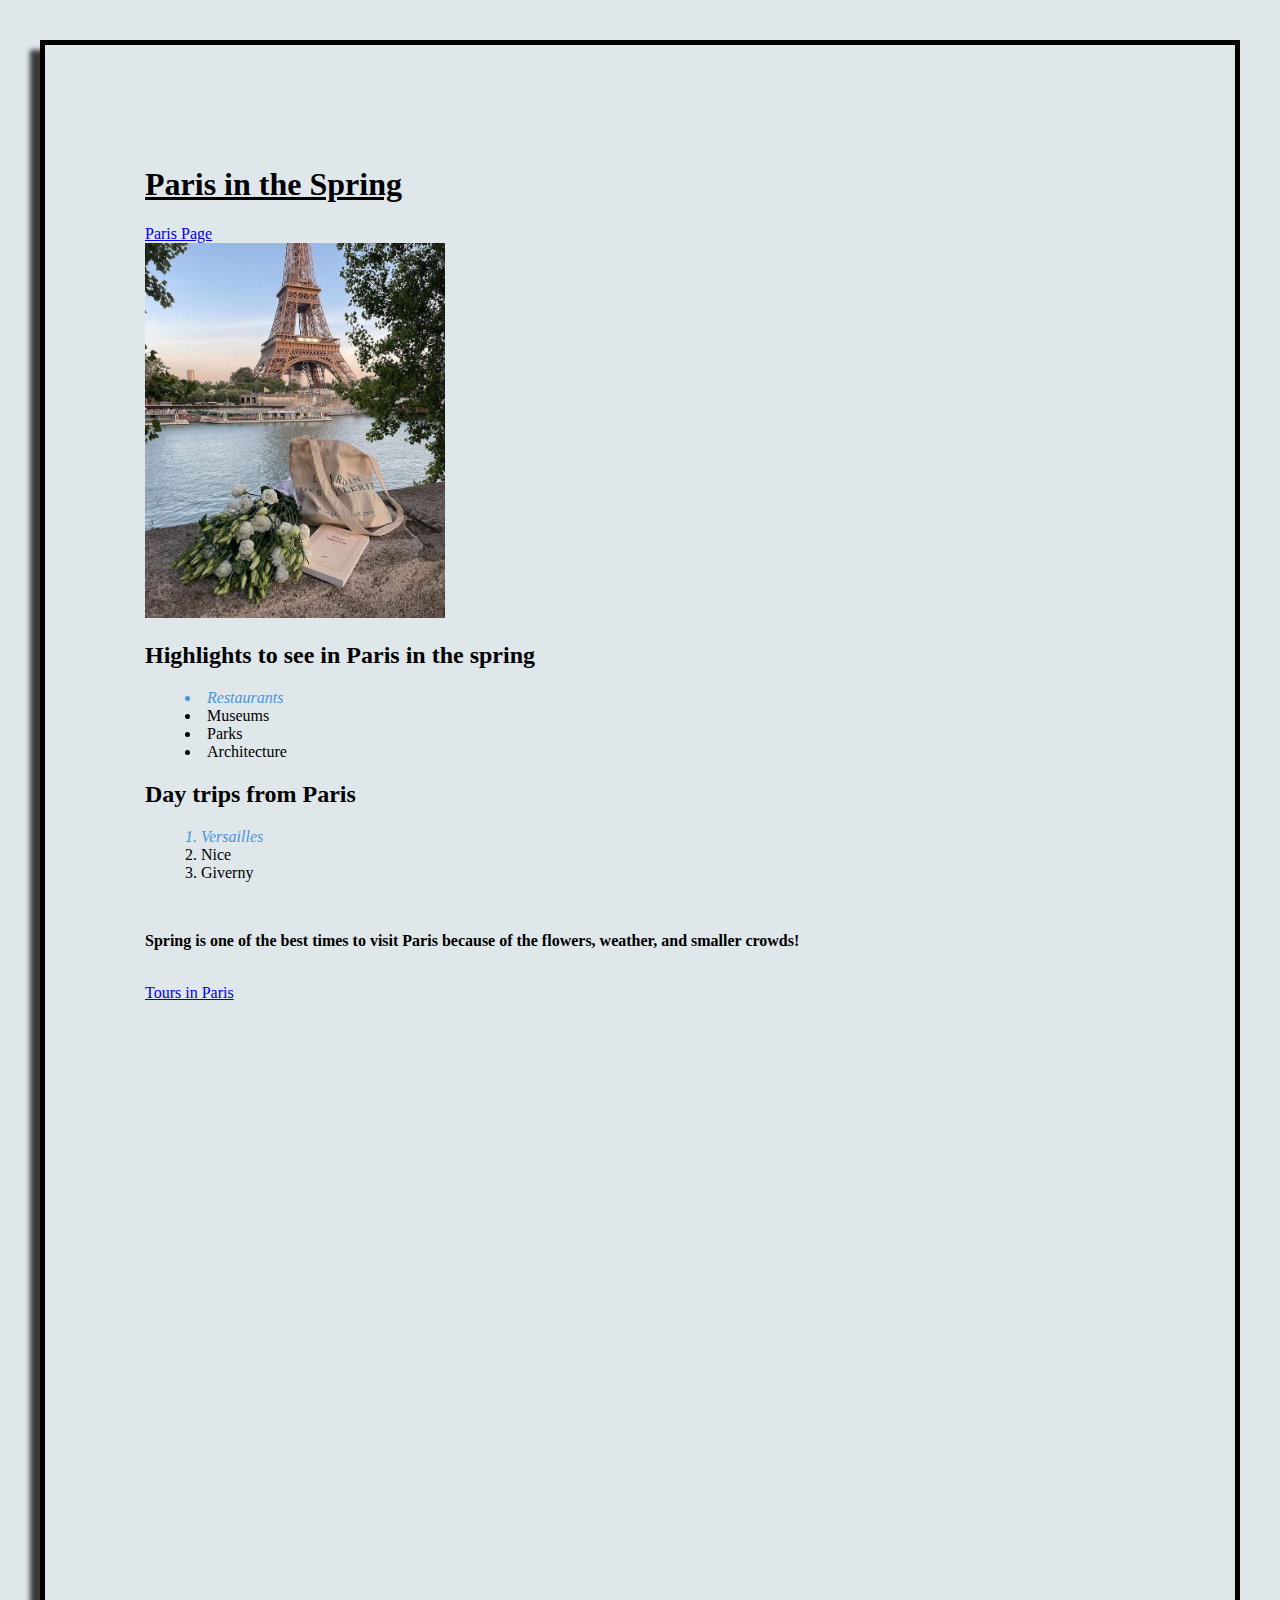
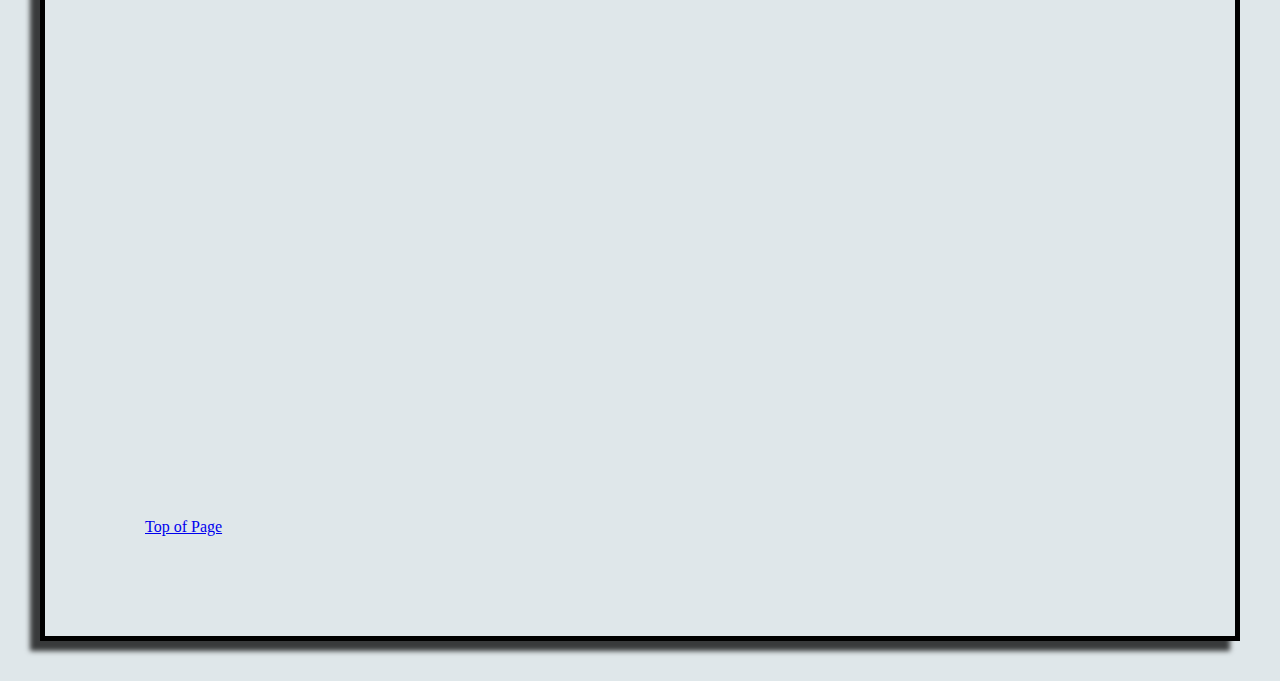
<file: startbootstrap-clean-blog-gh-pages/index copy.html>
<!DOCTYPE html>
<html lang="en">
<head>
    <meta charset="UTF-8">
    <meta name="viewport" content="width=device-width, initial-scale=1.0">
    <title>Paris</title>
    <link rel="stylesheet" type="text/css" href="./styles/styles.css">
</head>
<body>
    <h1 id="top">Paris in the Spring</h1>
    <a href="./html/Paris.html">Paris Page</a>
    <br>
    <img src="./images/Parisphoto.jpg" alt="no image found" width="300">
    <h2>Highlights to see in Paris in the spring</h2>
    <ul>
        <li class="emphasizedText">Restaurants</li>
        <li>Museums</li>
        <li>Parks</li>
        <li>Architecture</li>
    </ul>
    <h2>Day trips from Paris</h2>
    <ol>
        <li class="emphasizedText">Versailles</li>
        <li>Nice</li>
        <li>Giverny</li>
    </ol>
    <br>
    <p>Spring is one of the best times to visit Paris because of the flowers, weather, and smaller crowds!</p>

    <br>
    <a href="https://www.tripadvisor.com/Attraction_Products-g187147-zfg11873-a_contentId.
    127952296229+14327703744-Paris_Ile_de_France.html">Tours in Paris</a>
    <br><br><br><br><br><br><br><br><br>
    <br><br><br><br><br><br><br><br><br><br><br>
    <br><br><br><br><br><br><br><br><br><br><br><br><br><br><br><br><br><br>
    <br><br><br><br><br><br><br><br><br><br><br><br><br><br><br><br><br><br><br><br><br>
    <br><br><br><br>
    <a href="#top">Top of Page</a>
</body>
</html>



<!-- here is a comment  -->
</file>
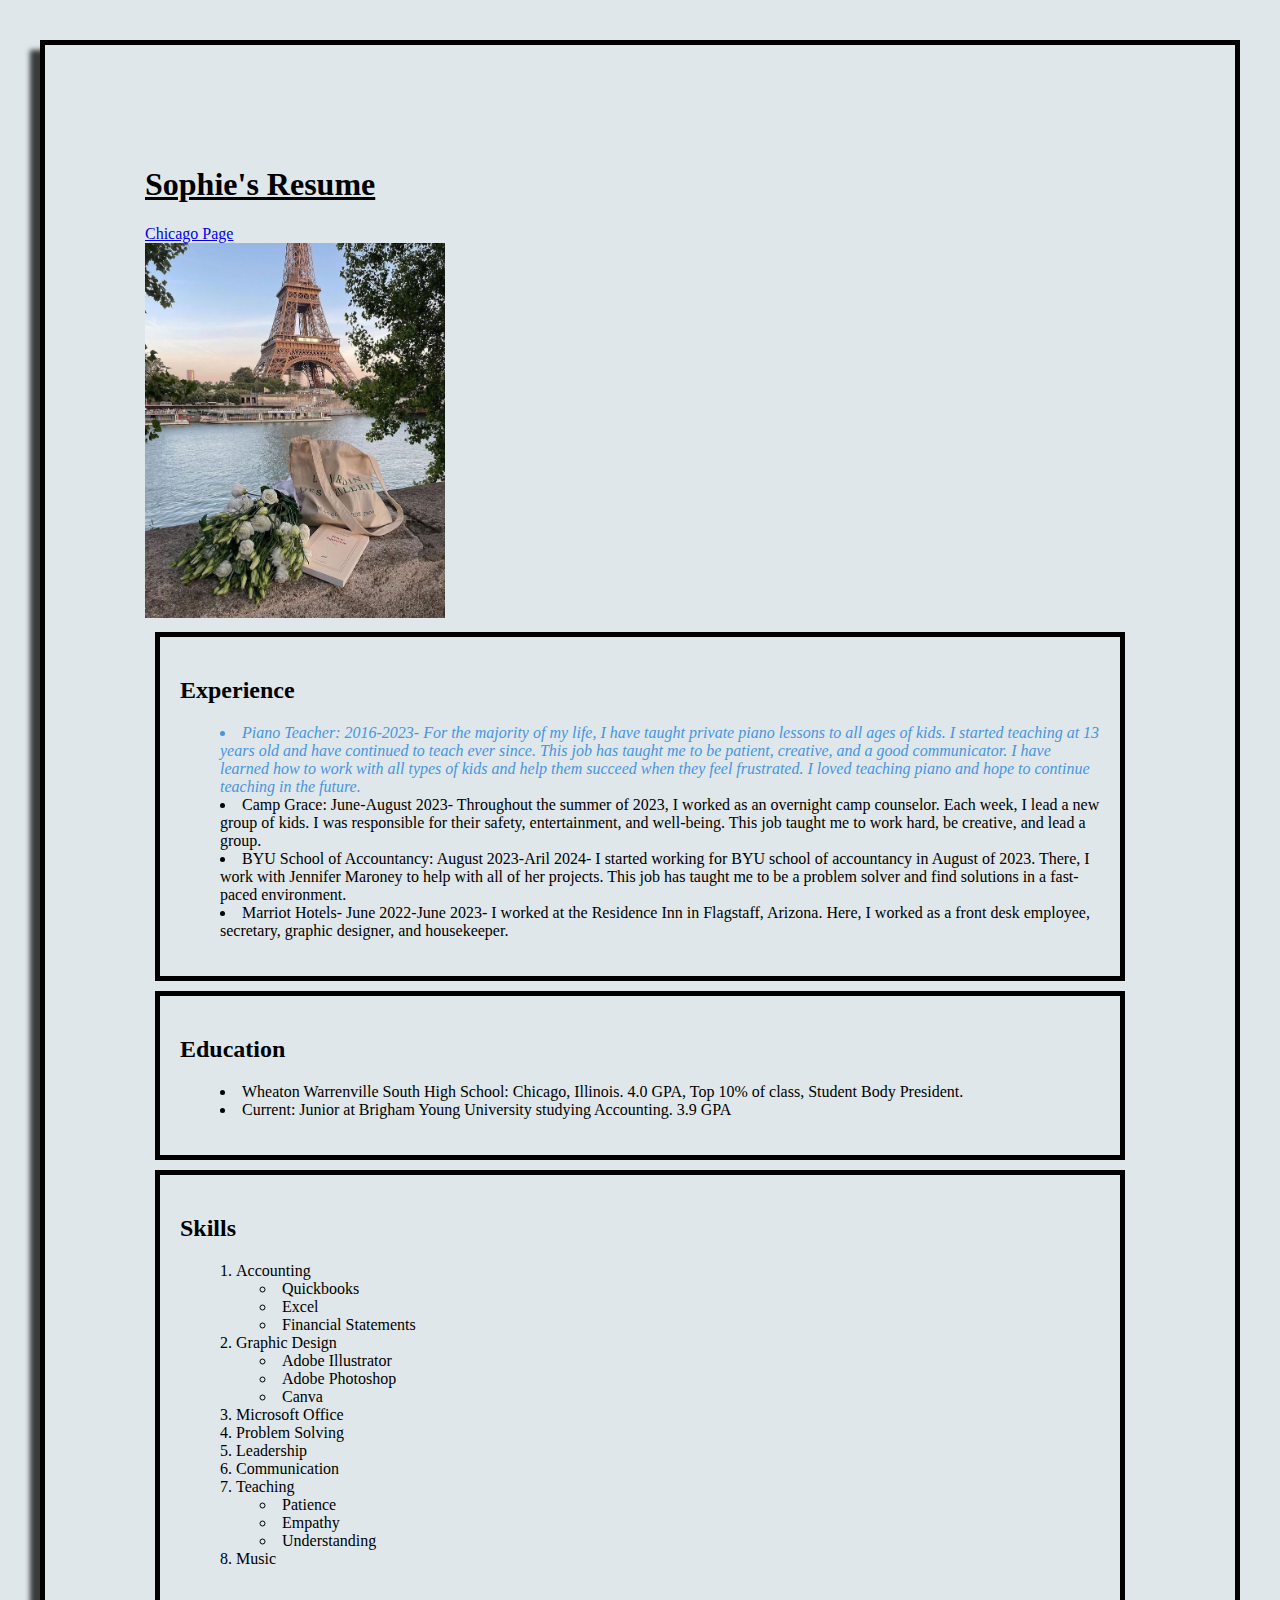
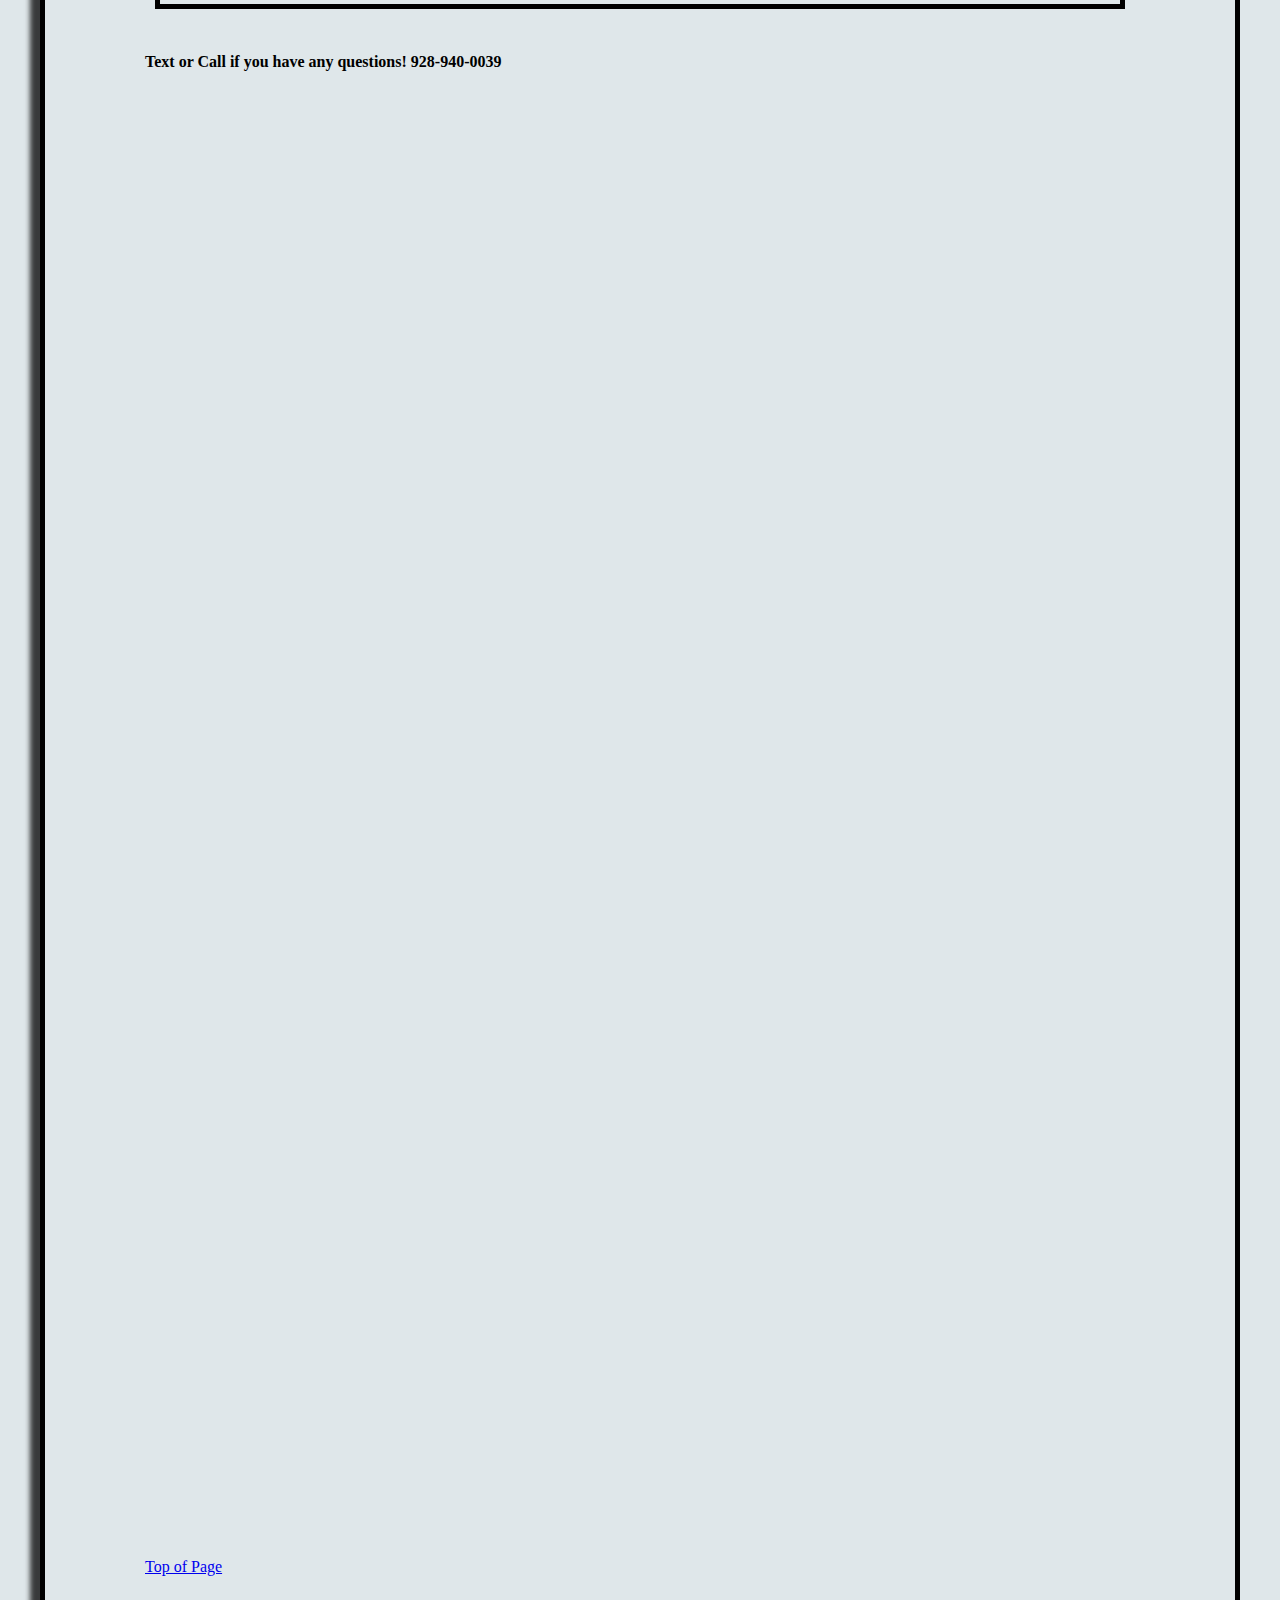
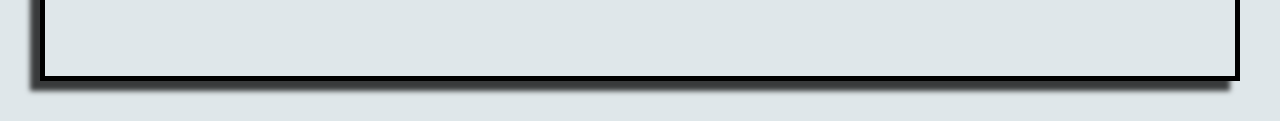
<file: startbootstrap-clean-blog-gh-pages/myResume.html>
<!DOCTYPE html>
<html lang="en">
<head>
    <meta charset="UTF-8">
    <meta name="viewport" content="width=device-width, initial-scale=1.0">
    <title>Resume</title>
    <link rel="stylesheet" type="text/css" href="./styles/styles.css">
</head>
<body>
    <h1 id="top">Sophie's Resume</h1>
    <a href="./index.html">Chicago Page</a>
    <br>
    <img src="./images/Parisphoto.jpg" alt="no image found" width="300">
   <div class="job-section">

    <h2>Experience</h2>
    <ul>
        <li class="emphasizedText">Piano Teacher: 2016-2023- For the majority of my life, I have taught private piano lessons to all ages of kids. I started teaching at 13 years old and 
            have continued to teach ever since. This job has taught me to be patient, creative, and a good communicator. I have learned how to work with all types of kids and
            help them succeed when they feel frustrated. I loved teaching piano and hope to continue teaching in the future.
        </li>
        <li>Camp Grace: June-August 2023- Throughout the summer of 2023, I worked as an overnight camp counselor. Each week, I lead a new
            group of kids. I was responsible for their safety, entertainment, and well-being. This job taught me to work hard, be creative, and lead a group.</li>
        </li>
        <li>BYU School of Accountancy: August 2023-Aril 2024-  I started working for BYU school of accountancy in August of 2023. There, I work with Jennifer Maroney to help with all of her projects. 
            This job has taught me to be a problem solver and find solutions in a fast-paced environment.</li>
        </li>
        <li>Marriot Hotels- June 2022-June 2023- I worked at the Residence Inn in Flagstaff, Arizona. Here, I worked as a front desk employee, secretary, graphic designer, and housekeeper.</li>
    </ul>
    </div>
    <div class="education-section">

    <h2>Education</h2>
    <ul>
        <li>Wheaton Warrenville South High School: Chicago, Illinois. 4.0 GPA, Top 10% of class, Student Body President.</li>
        <li>Current: Junior at Brigham Young University studying Accounting. 3.9 GPA</li>
    </ul>
    </div>
    <div class="skill-section">
    <h2>Skills</h2>
    <ol>
        <li>Accounting</li>
            <ul>
                <li>Quickbooks</li>
                <li>Excel</li>
                <li>Financial Statements</li>
            </ul>
        <li>Graphic Design</li>
            <ul>
                <li>Adobe Illustrator</li>
                <li>Adobe Photoshop</li>
                <li>Canva</li>
            </ul>
        <li>Microsoft Office</li>
        <li>Problem Solving</li>
        <li>Leadership</li>
        <li>Communication</li>
        <li>Teaching</li>
            <ul>
                <li>Patience</li>
                <li>Empathy</li>
                <li>Understanding</li>
            </ul>
        <li>Music</li>
        </ol>
    </div> 
    <br>
<p>Text or Call if you have any questions! 928-940-0039</p>

<iframe width="560" height="315" src="https://www.youtube.com/embed/7bOptq-NPJQ" frameborder="0" allowfullscreen></iframe>

<div class='tableauPlaceholder' id='viz1713211337528' style='position: relative'><noscript><a href='#'><img alt='Strava Route Dashboard ' src='https:&#47;&#47;public.tableau.com&#47;static&#47;images&#47;6Q&#47;6Q3BW9P7Q&#47;1_rss.png' style='border: none' /></a></noscript><object class='tableauViz'  style='display:none;'><param name='host_url' value='https%3A%2F%2Fpublic.tableau.com%2F' /> <param name='embed_code_version' value='3' /> <param name='path' value='shared&#47;6Q3BW9P7Q' /> <param name='toolbar' value='yes' /><param name='static_image' value='https:&#47;&#47;public.tableau.com&#47;static&#47;images&#47;6Q&#47;6Q3BW9P7Q&#47;1.png' /> <param name='animate_transition' value='yes' /><param name='display_static_image' value='yes' /><param name='display_spinner' value='yes' /><param name='display_overlay' value='yes' /><param name='display_count' value='yes' /><param name='language' value='en-US' /></object></div>                <script type='text/javascript'>                    var divElement = document.getElementById('viz1713211337528');                    var vizElement = divElement.getElementsByTagName('object')[0];                    if ( divElement.offsetWidth > 800 ) { vizElement.style.width='1366px';vizElement.style.height='795px';} else if ( divElement.offsetWidth > 500 ) { vizElement.style.width='1366px';vizElement.style.height='795px';} else { vizElement.style.width='100%';vizElement.style.height='10027px';}                     var scriptElement = document.createElement('script');                    scriptElement.src = 'https://public.tableau.com/javascripts/api/viz_v1.js';                    vizElement.parentNode.insertBefore(scriptElement, vizElement);                </script>
    <br>
    <!-- <a href="https://www.tripadvisor.com/Attraction_Products-g187147-zfg11873-a_contentId. -->
    <!-- 127952296229+14327703744-Paris_Ile_de_France.html">Some of my Work</a> -->
    <br><br><br><br><br><br><br><br><br>
    <br><br><br><br><br><br><br><br><br><br><br>
    <br><br><br><br><br><br><br><br><br><br><br><br><br><br><br><br><br><br>
    <br><br><br><br><br><br><br><br><br><br><br><br><br><br><br><br><br><br><br><br><br>
    <br><br><br><br>
    <a href="#top">Top of Page</a>
</body>
</html>



<!-- here is a comment  -->
</file>
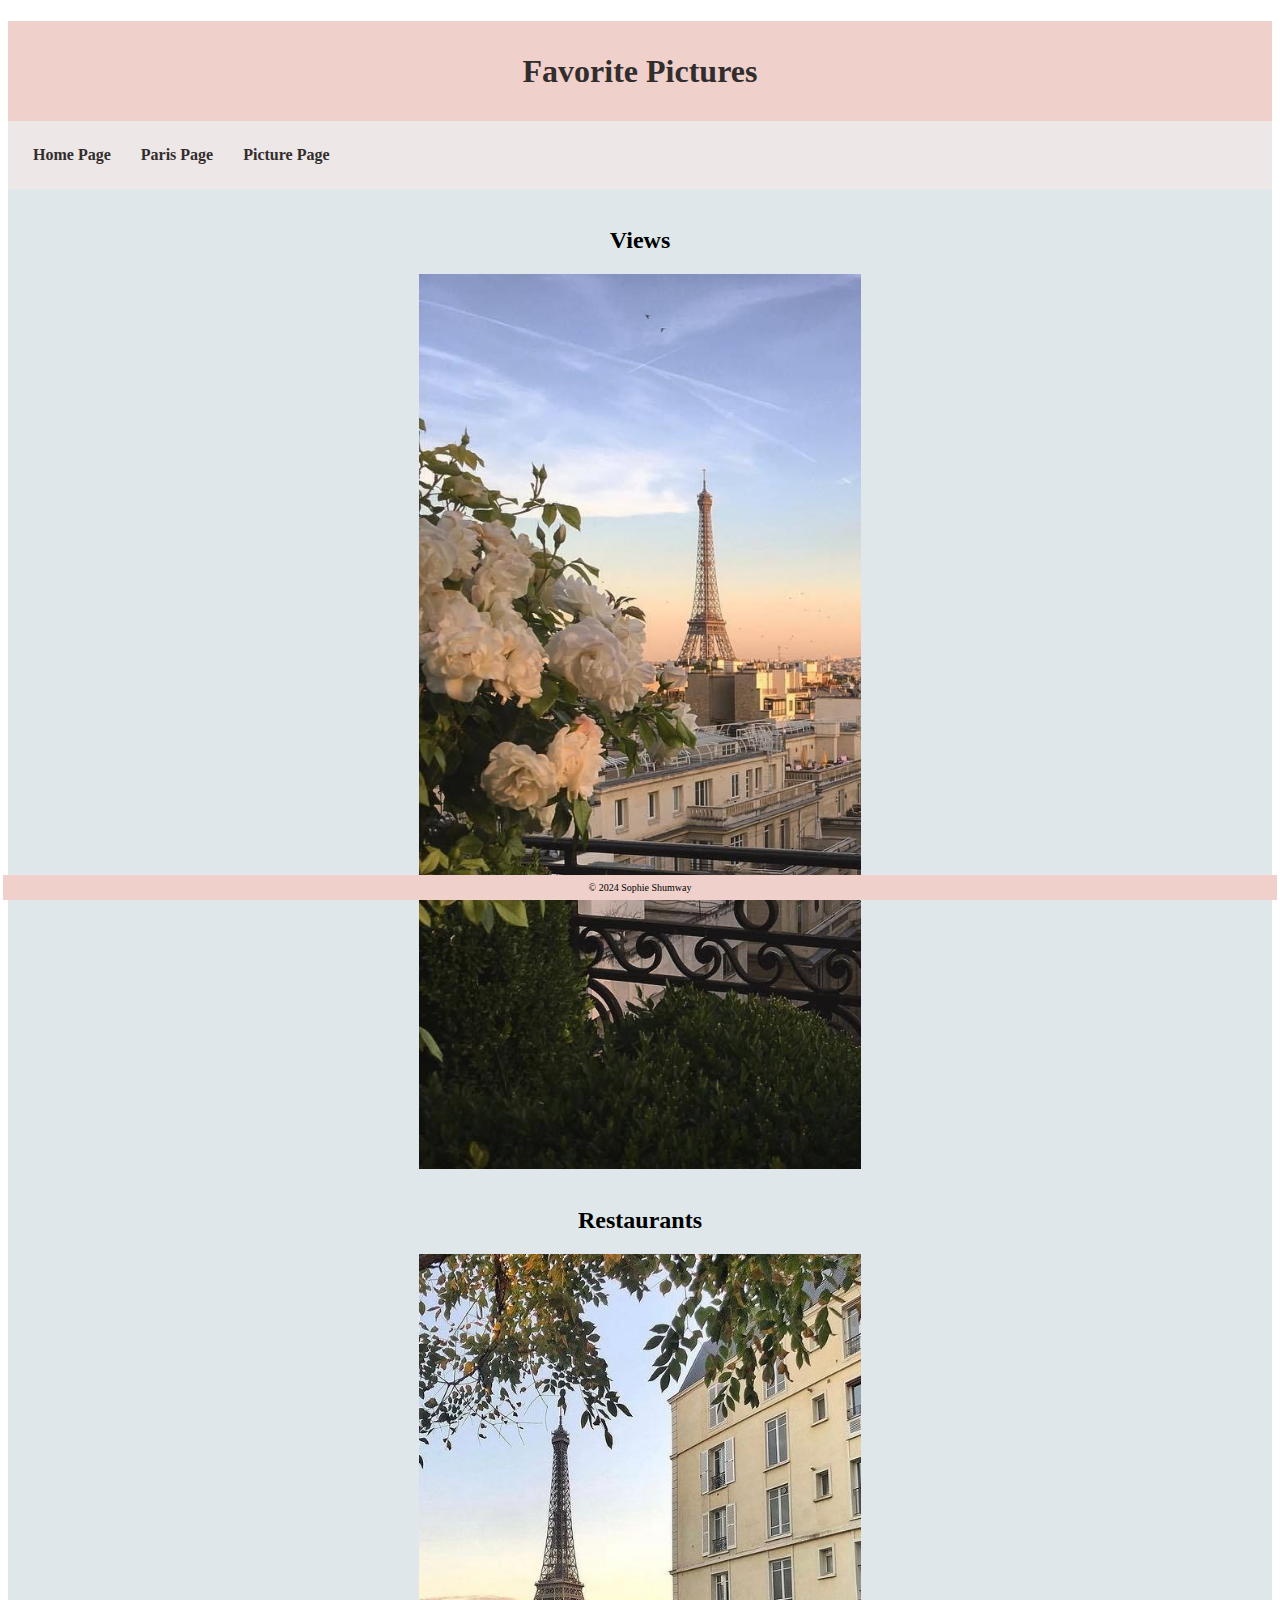
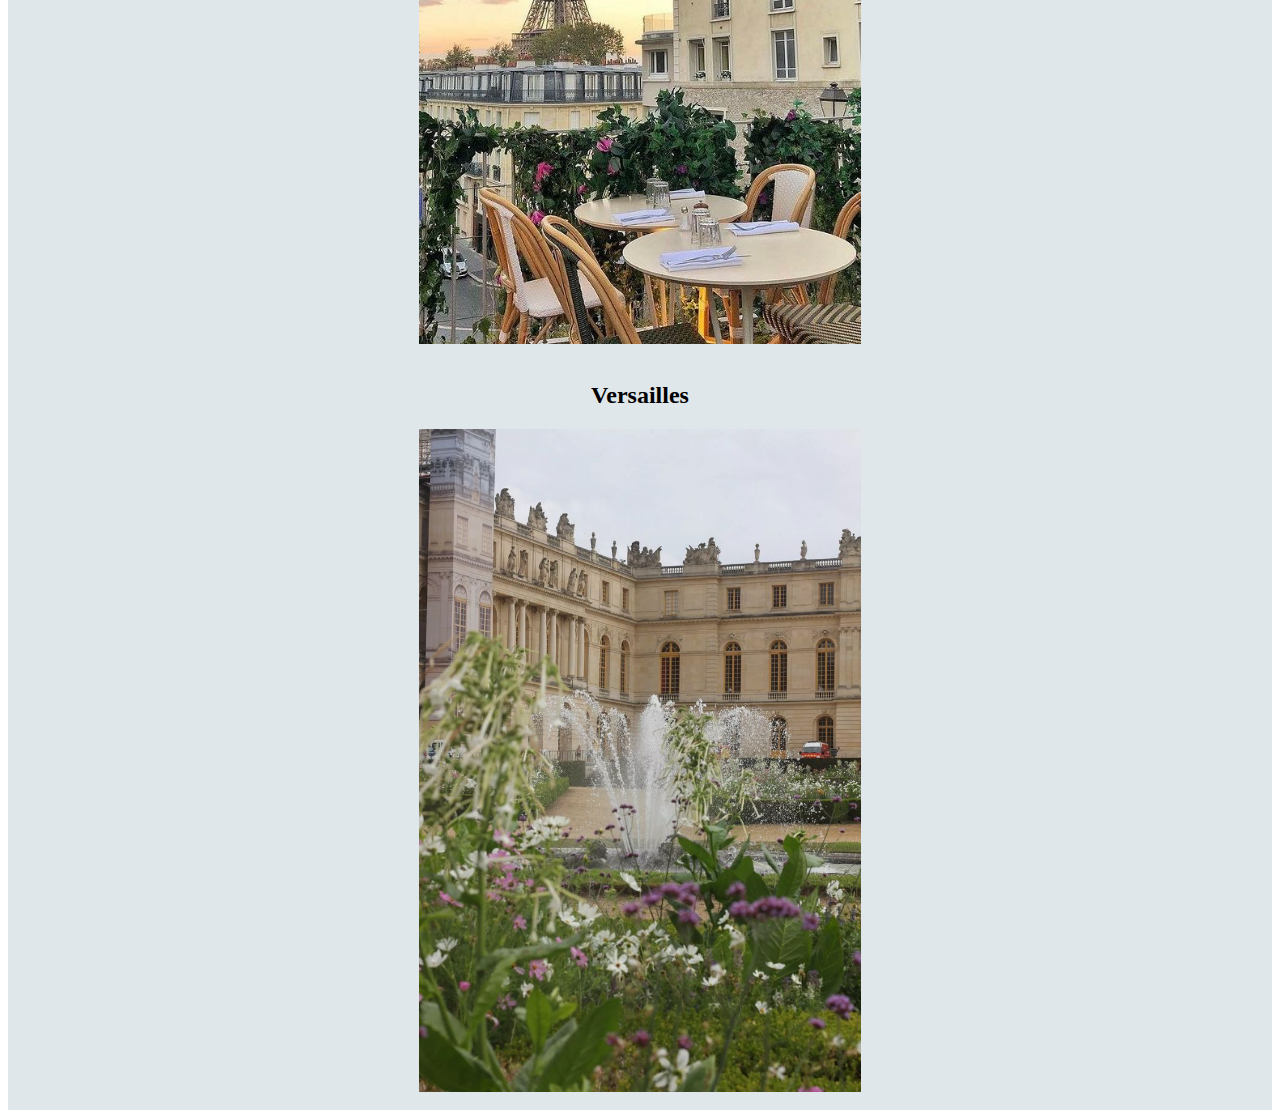
<file: startbootstrap-clean-blog-gh-pages/html/picturePage.html>
<!DOCTYPE html>
<html lang="en">
<head>
    <meta charset="UTF-8">
    <meta name="viewport" content="width=device-width, initial-scale=1.0">
    <title>Document</title>
    <link rel="stylesheet" type="text/css" href="../styles/newPage.css">
</head>
<body>
    <div class="common header">
        <h1>Favorite Pictures</h1>
    </div>
    <nav>
        <a href="../index.html">Home Page</a>
        <a href="Paris.html"> Paris Page</a>
        <a href="#"> Picture Page</a>
    </nav>
    <div class="common mainbody">
        <br>
        <h2>Views</h2>
       <img src="../images/Photos.jpg" alt="Photos">
        <br>
        <h2>Restaurants</h2>
        <img src="../images/Restaurants.jpg" alt="Restaurants">
        <br>
        <h2>Versailles</h2>
        <img src="../images/Versailles.jpg" alt="Versailles">
        <br>

    <div class="common footer">
        &copy; 2024 Sophie Shumway
    </div>
</body>
</html>
</file>
<file: startbootstrap-clean-blog-gh-pages/styles/styles.css>
p{
    font-weight: bold;
}

#top{
    text-decoration: underline;
}

.emphasizedText{
    font-style: italic;
    color: rgb(71, 149, 222);
}

body{
    background-color: rgb(223, 231, 234);
    font-family: Cambria, Cochin, Georgia, Times, 'Times New Roman', serif;
    text-align:left ;
    border: 5px solid black;
    margin: 40px;
    padding: 100px;
    box-shadow: -10px 10px 5px 0px rgba(0,0,0,0.75);
}

ul{
    list-style-position: inside;
}

ol{
    list-style-position:inside;
}

.skill-section {
    background-color: rgb(223, 231, 234);
    border: 5px solid black;
    margin: 10px;
    padding: 20px;

}
.education-section{
    background-color: rgb(223, 231, 234);
    border: 5px solid black;
    margin: 10px;
    padding: 20px;
}

.job-section{
    background-color: rgb(223, 231, 234);
    border: 5px solid black;
    margin: 10px;
    padding: 20px;
}
</file>
<file: startbootstrap-clean-blog-gh-pages/styles/newPage.css>
.header{
    background-color: rgb(239, 208, 202);
    color: rgb(50, 45, 45);
    height: 100px;
    line-height: 100px;
}

.mainbody{
    background-color: rgb(223, 231, 234);
}

.footer{
    position:fixed;
    background-color: rgb(239, 208, 202);
    bottom: 0px;
    right: 3px;
    left: 3px;
    height: 25px;
    font-size: 10px;
    line-height: 25px;

}

img{
    display: block;
    margin-left: auto;
    margin-right: auto;
    width: 35%;
}

.common{
    text-align: center;
    font-family: 'Times New Roman', Times, serif;
    
}

nav{
    background-color:rgb(237, 231, 231);
    padding: 10px;
    overflow: hidden;
    font-family: 'Times New Roman', Times, serif;

}

nav a{
    padding: 15px;
    text-decoration:none;
    font-weight: bold;
    color: rgb(50, 45, 45);
    float: left;

}

nav a:hover{

    background-color: #ccc;
}
</file>
